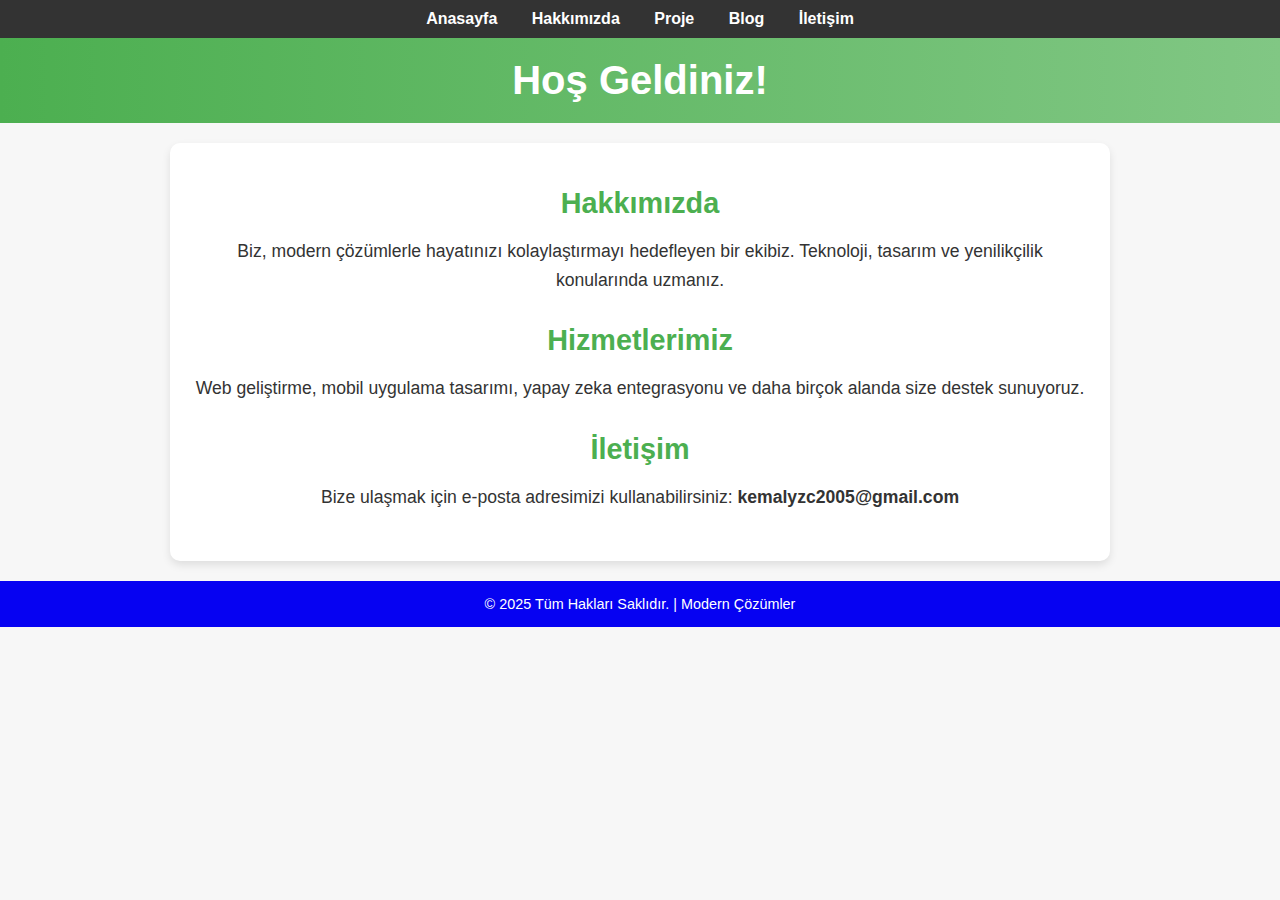
<file: index.html>
<!DOCTYPE html>
<html lang="tr">
<head>
    <meta charset="UTF-8">
    <meta name="viewport" content="width=device-width, initial-scale=1.0">
    <title>Ana Sayfa</title>
    <style>
        body {
            font-family: 'Arial', sans-serif;
            margin: 0;
            padding: 0;
            background-color: #f7f7f7;
            color: #333;
        }
        header {
            background: linear-gradient(to right, #4CAF50, #81C784);
            color: white;
            padding: 20px 0;
            text-align: center;
        }
        header h1 {
            font-size: 2.5rem;
            margin: 0;
        }
        nav {
            background-color: #333;
            color: white;
            padding: 10px 0;
            text-align: center;
        }
        nav a {
            color: white;
            text-decoration: none;
            margin: 0 15px;
            font-weight: bold;
            font-size: 1rem;
        }
        nav a:hover {
            text-decoration: underline;
        }
        main {
            max-width: 900px;
            margin: 20px auto;
            background: white;
            padding: 20px;
            border-radius: 10px;
            box-shadow: 0 4px 8px rgba(0, 0, 0, 0.1);
            text-align: center;
        }
        section {
            margin-bottom: 30px;
        }
        section h2 {
            color: #4CAF50;
            font-size: 1.8rem;
            margin-bottom: 10px;
        }
        section p {
            line-height: 1.6;
            font-size: 1.1rem;
            margin-bottom: 20px;
        }
        footer {
            background-color: #0602f2;
            color: white;
            text-align: center;
            padding: 15px 0;
            margin-top: 20px;
        }
        footer p {
            margin: 0;
            font-size: 0.9rem;
        }
    </style>
</head>
<body>
    
    <nav>
        <a href="index.html">Anasayfa</a>
        <a href="about.html">Hakkımızda</a>
        <a href="projects.html">Proje</a>
        <a href="blog.html">Blog</a>
        <a href="contact.html">İletişim</a>
    </nav>
    <header>
        <h1>Hoş Geldiniz!</h1>
    </header>
    <main>
        <section id="about">
            <h2>Hakkımızda</h2>
            <p>Biz, modern çözümlerle hayatınızı kolaylaştırmayı hedefleyen bir ekibiz. Teknoloji, tasarım ve yenilikçilik konularında uzmanız.</p>
        </section>
        <section id="services">
            <h2>Hizmetlerimiz</h2>
            <p>Web geliştirme, mobil uygulama tasarımı, yapay zeka entegrasyonu ve daha birçok alanda size destek sunuyoruz.</p>
        </section>
        <section id="contact">
            <h2>İletişim</h2>
            <p>Bize ulaşmak için e-posta adresimizi kullanabilirsiniz: <strong>kemalyzc2005@gmail.com</strong></p>
        </section>
    </main>
    <footer>
        <p>&copy; 2025 Tüm Hakları Saklıdır. | Modern Çözümler</p>
    </footer>
</body>
</html>
</file>
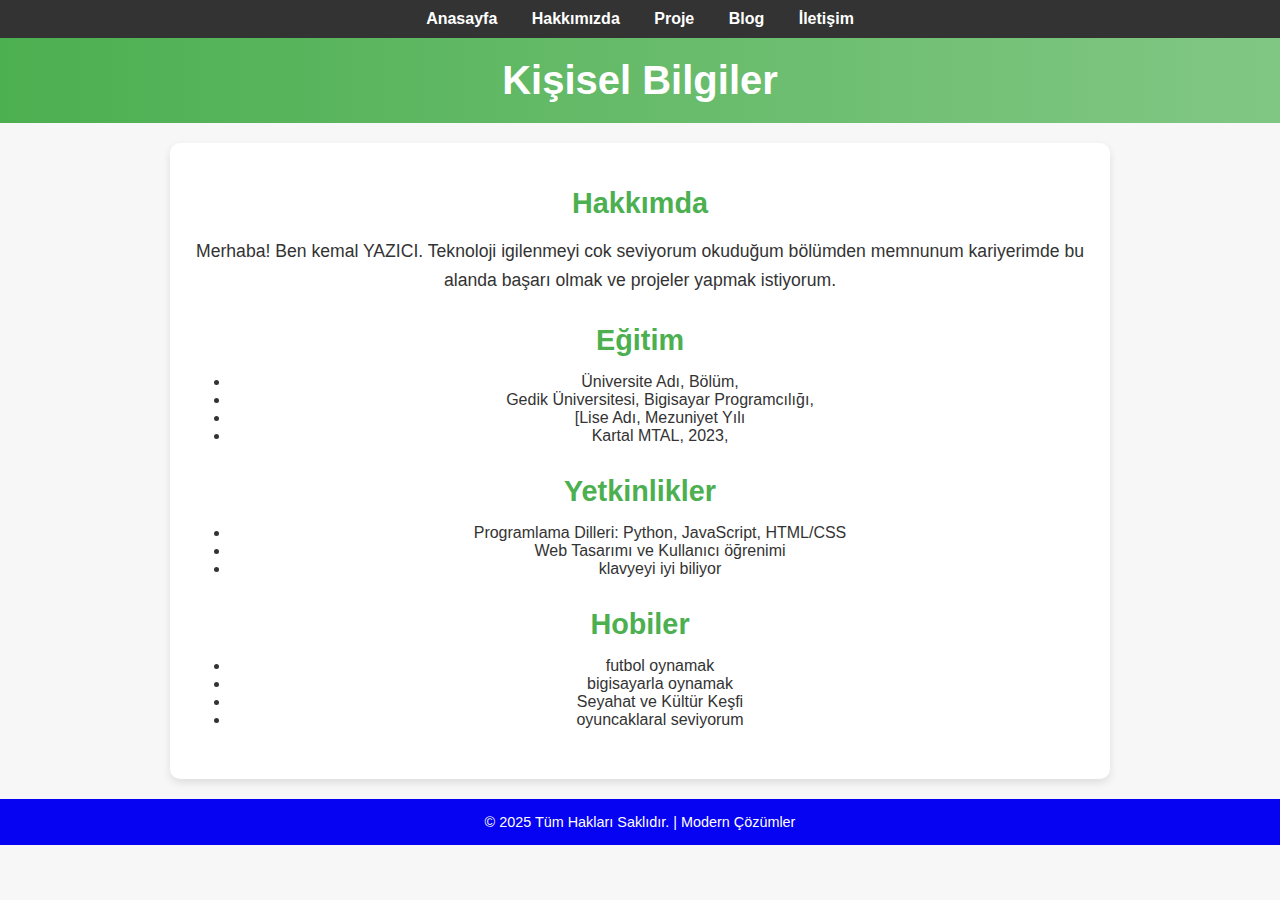
<file: about.html>
<html lang="tr">
<head>
    <meta charset="UTF-8">
    <meta name="viewport" content="width=device-width, initial-scale=1.0">
    <title>Hakkımızda</title>
    <style>
        body {
            font-family: 'Arial', sans-serif;
            margin: 0;
            padding: 0;
            background-color: #f7f7f7;
            color: #333;
        }
        header {
            background: linear-gradient(to right, #4CAF50, #81C784);
            color: white;
            padding: 20px 0;
            text-align: center;
        }
        header h1 {
            font-size: 2.5rem;
            margin: 0;
        }
        nav {
            background-color: #333;
            color: white;
            padding: 10px 0;
            text-align: center;
        }
        nav a {
            color: white;
            text-decoration: none;
            margin: 0 15px;
            font-weight: bold;
            font-size: 1rem;
        }
        nav a:hover {
            text-decoration: underline;
        }
        main {
            max-width: 900px;
            margin: 20px auto;
            background: white;
            padding: 20px;
            border-radius: 10px;
            box-shadow: 0 4px 8px rgba(0, 0, 0, 0.1);
            text-align: center;
        }
        section {
            margin-bottom: 30px;
        }
        section h2 {
            color: #4CAF50;
            font-size: 1.8rem;
            margin-bottom: 10px;
        }
        section p {
            line-height: 1.6;
            font-size: 1.1rem;
            margin-bottom: 20px;
        }
        footer {
            background-color: #0602f2;
            color: white;
            text-align: center;
            padding: 15px 0;
            margin-top: 20px;
        }
        footer p {
            margin: 0;
            font-size: 0.9rem;
        }
    </style>
</head>
<body>
    
    <nav>
        <a href="index.html">Anasayfa</a>
        <a href="about.html">Hakkımızda</a>
        <a href="projects.html">Proje</a>
        <a href="blog.html">Blog</a>
        <a href="contact.html">İletişim</a>
    </nav>

    <header>
        <h1>Kişisel Bilgiler</h1>
    </header>
    <main>
        <section>
            <h2>Hakkımda</h2>
            <p>Merhaba! Ben kemal YAZICI. Teknoloji igilenmeyi cok seviyorum okuduğum bölümden memnunum kariyerimde bu alanda başarı olmak ve projeler yapmak istiyorum.</p>
        </section>
        <section>
            <h2>Eğitim</h2>
            <ul>
                <li>Üniversite Adı, Bölüm,</li>
                <li>Gedik Üniversitesi, Bigisayar Programcılığı,</li>
                <li>[Lise Adı, Mezuniyet Yılı</li>
                <li>Kartal MTAL, 2023,</li>
            </ul>
        </section>
        <section>
            <h2>Yetkinlikler</h2>
            <ul>
                <li>Programlama Dilleri: Python, JavaScript, HTML/CSS</li>
                <li>Web Tasarımı ve Kullanıcı öğrenimi</li>
                <li>klavyeyi iyi biliyor</li>
                
            </ul>
        </section>
        <section>
            <h2>Hobiler</h2>
            <ul>
                <li>futbol oynamak</li>
                <li>bigisayarla oynamak</li>
                <li>Seyahat ve Kültür Keşfi</li>
                <li>oyuncaklaral seviyorum</li>
            </ul>
        </section>
      
    </main>
    <footer>
        <p>&copy; 2025 Tüm Hakları Saklıdır. | Modern Çözümler</p>
    </footer>
    </section>
</body>
</html>
</file>
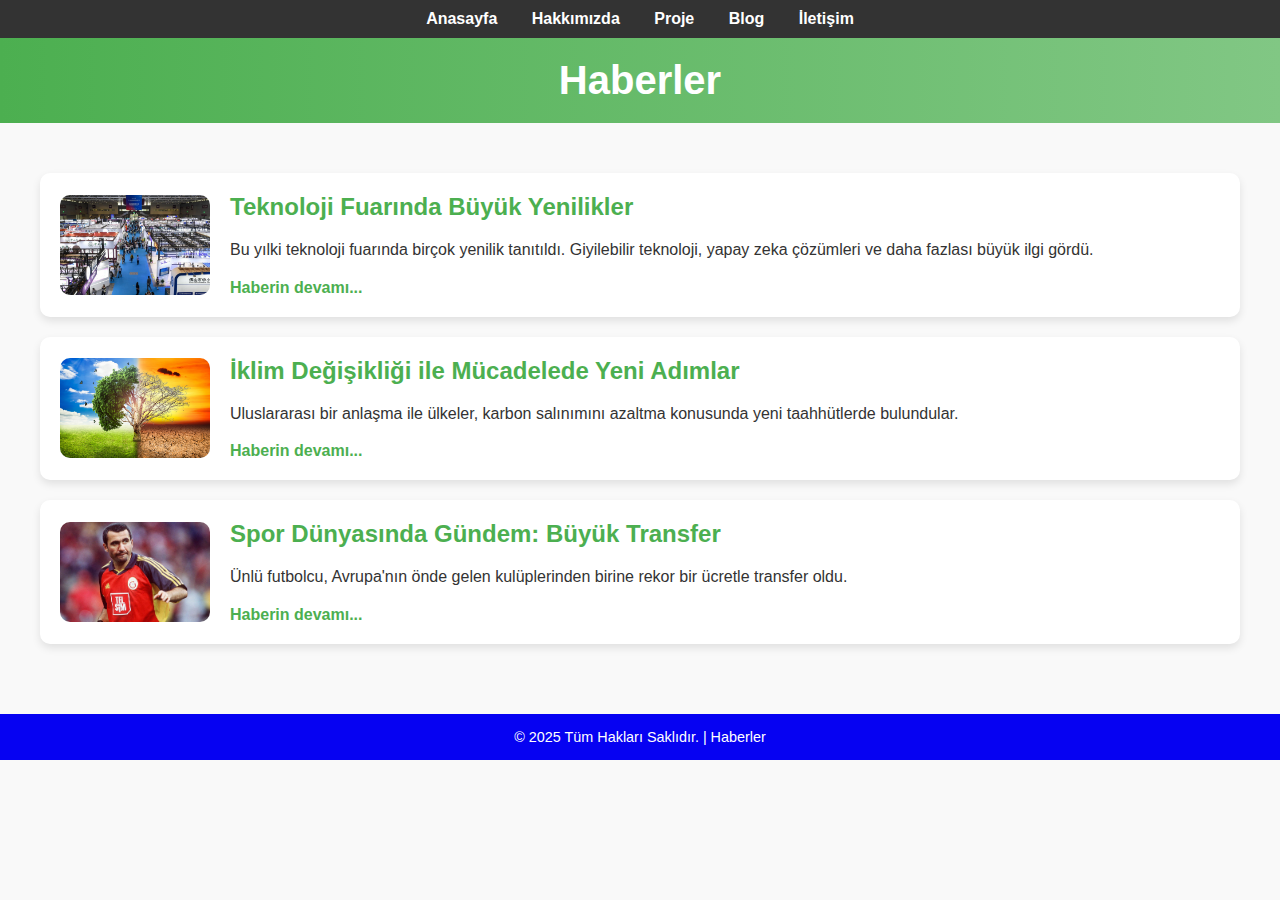
<file: blog.html>
<!DOCTYPE html>
<html lang="tr">
<head>
    <meta charset="UTF-8">
    <meta name="viewport" content="width=device-width, initial-scale=1.0">
    <title>Haberler</title>
    <style>
        body {
            font-family: Arial, sans-serif;
            margin: 0;
            padding: 0;
            background-color: #f9f9f9;
            color: #333;
        }
        header {
            background: linear-gradient(to right, #4CAF50, #81C784);
            color: white;
            text-align: center;
            padding: 20px 0;
        }
        header h1 {
            margin: 0;
            font-size: 2.5rem;
        }
        nav {
            background-color: #333;
            color: white;
            padding: 10px 0;
            text-align: center;
        }
        nav a {
            color: white;
            text-decoration: none;
            margin: 0 15px;
            font-weight: bold;
            font-size: 1rem;
        }
        nav a:hover {
            text-decoration: underline;
        }
        main {
            max-width: 1200px;
            margin: 30px auto;
            padding: 20px;
        }
        .news-card {
            background: white;
            margin-bottom: 20px;
            padding: 20px;
            border-radius: 10px;
            box-shadow: 0 4px 8px rgba(0, 0, 0, 0.1);
            display: flex;
            align-items: center;
        }
        .news-card img {
            width: 150px;
            height: 100px;
            margin-right: 20px;
            border-radius: 10px;
            object-fit: cover;
        }
        .news-card h2 {
            color: #4CAF50;
            font-size: 1.5rem;
            margin: 0 0 10px 0;
        }
        .news-card p {
            font-size: 1rem;
            line-height: 1.6;
        }
        .news-card a {
            color: #4CAF50;
            text-decoration: none;
            font-weight: bold;
        }
        .news-card a:hover {
            text-decoration: underline;
        }
        footer {
            background-color: #0602f2;
            color: white;
            text-align: center;
            padding: 15px 0;
            margin-top: 20px;
        }
        footer p {
            margin: 0;
            font-size: 0.9rem;
        }
    </style>
</head>
<body>
    <nav>
        <a href="index.html">Anasayfa</a>
        <a href="about.html">Hakkımızda</a>
        <a href="projects.html">Proje</a>
        <a href="blog.html">Blog</a>
        <a href="contact.html">İletişim</a>
    </nav>
    <header>
        <h1>Haberler</h1>
    </header>
    <main>
        <section class="news-card">
            <img src="fuar.jpg" alt="Haber Resmi">
            <div>
                <h2>Teknoloji Fuarında Büyük Yenilikler</h2>
                <p>Bu yılki teknoloji fuarında birçok yenilik tanıtıldı. Giyilebilir teknoloji, yapay zeka çözümleri ve daha fazlası büyük ilgi gördü.</p>
                <a href="#">Haberin devamı...</a>
            </div>
        </section>
        <section class="news-card">
            <img src="iklim.jpg" alt="Haber Resmi">
            <div>
                <h2>İklim Değişikliği ile Mücadelede Yeni Adımlar</h2>
                <p>Uluslararası bir anlaşma ile ülkeler, karbon salınımını azaltma konusunda yeni taahhütlerde bulundular.</p>
                <a href="#">Haberin devamı...</a>
            </div>
        </section>
        <section class="news-card">
            <img src="hagi.jpg" alt="Haber Resmi">
            <div>
                <h2>Spor Dünyasında Gündem: Büyük Transfer</h2>
                <p>Ünlü futbolcu, Avrupa'nın önde gelen kulüplerinden birine rekor bir ücretle transfer oldu.</p>
                <a href="#">Haberin devamı...</a>
            </div>
        </section>
    </main>
    <footer>
        <p>&copy; 2025 Tüm Hakları Saklıdır. | Haberler</p>
    </footer>
</body>
</html>
</file>
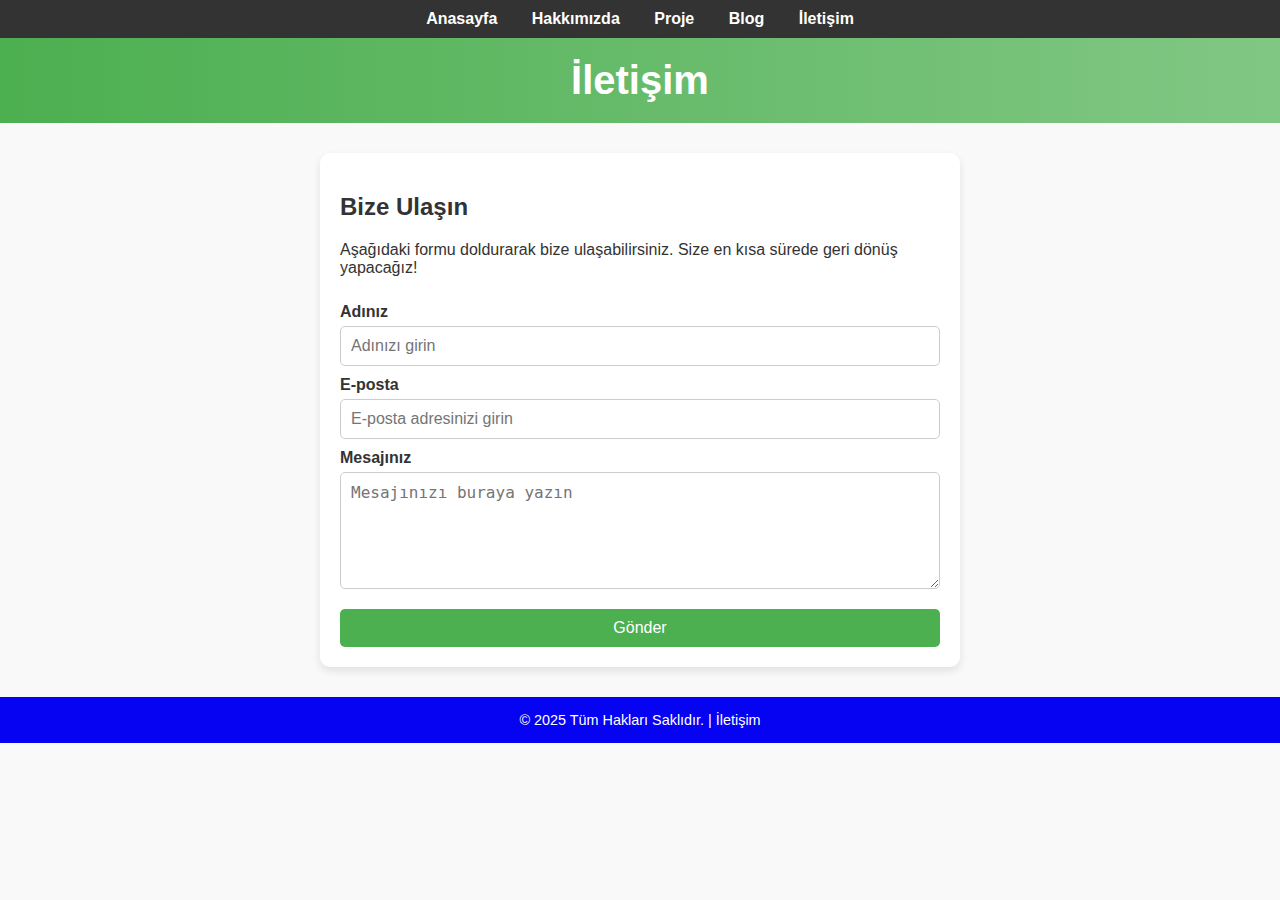
<file: contact.html>
<!DOCTYPE html>
<html lang="tr">
<head>
    <meta charset="UTF-8">
    <meta name="viewport" content="width=device-width, initial-scale=1.0">
    <title>İletişim</title>
    <style>
        body {
            font-family: Arial, sans-serif;
            margin: 0;
            padding: 0;
            background-color: #f9f9f9;
            color: #333;
        }
        header {
            background: linear-gradient(to right, #4CAF50, #81C784);
            color: white;
            text-align: center;
            padding: 20px 0;
        }
        header h1 {
            margin: 0;
            font-size: 2.5rem;
        }
        nav {
            background-color: #333;
            color: white;
            padding: 10px 0;
            text-align: center;
        }
        nav a {
            color: white;
            text-decoration: none;
            margin: 0 15px;
            font-weight: bold;
            font-size: 1rem;
        }
        nav a:hover {
            text-decoration: underline;
        }
        main {
            max-width: 600px;
            margin: 30px auto;
            padding: 20px;
            background: white;
            border-radius: 10px;
            box-shadow: 0 4px 8px rgba(0, 0, 0, 0.1);
        }
        form {
            display: flex;
            flex-direction: column;
        }
        label {
            margin: 10px 0 5px;
            font-weight: bold;
        }
        input, textarea {
            padding: 10px;
            font-size: 1rem;
            border: 1px solid #ccc;
            border-radius: 5px;
        }
        input:focus, textarea:focus {
            border-color: #4CAF50;
            outline: none;
        }
        button {
            margin-top: 20px;
            padding: 10px;
            font-size: 1rem;
            color: white;
            background-color: #4CAF50;
            border: none;
            border-radius: 5px;
            cursor: pointer;
        }
        button:hover {
            background-color: #45a049;
        }
        footer {
            background-color: #0602f2;
            color: white;
            text-align: center;
            padding: 15px 0;
            margin-top: 20px;
        }
        footer p {
            margin: 0;
            font-size: 0.9rem;
        }
    </style>
</head>
<body>
    <nav>
        <a href="index.html">Anasayfa</a>
        <a href="about.html">Hakkımızda</a>
        <a href="projects.html">Proje</a>
        <a href="blog.html">Blog</a>
        <a href="contact.html">İletişim</a>
    </nav>
    <header>
        <h1>İletişim</h1>
    </header>
    <main>
        <h2>Bize Ulaşın</h2>
        <p>Aşağıdaki formu doldurarak bize ulaşabilirsiniz. Size en kısa sürede geri dönüş yapacağız!</p>
        <form action="#" method="post">
            <label for="name">Adınız</label>
            <input type="text" id="name" name="name" placeholder="Adınızı girin" required>
            
            <label for="email">E-posta</label>
            <input type="email" id="email" name="email" placeholder="E-posta adresinizi girin" required>
            
            <label for="message">Mesajınız</label>
            <textarea id="message" name="message" rows="5" placeholder="Mesajınızı buraya yazın" required></textarea>
            
            <button type="submit">Gönder</button>
        </form>
    </main>
    <footer>
        <p>&copy; 2025 Tüm Hakları Saklıdır. | İletişim</p>
    </footer>
</body>
</html>
</file>
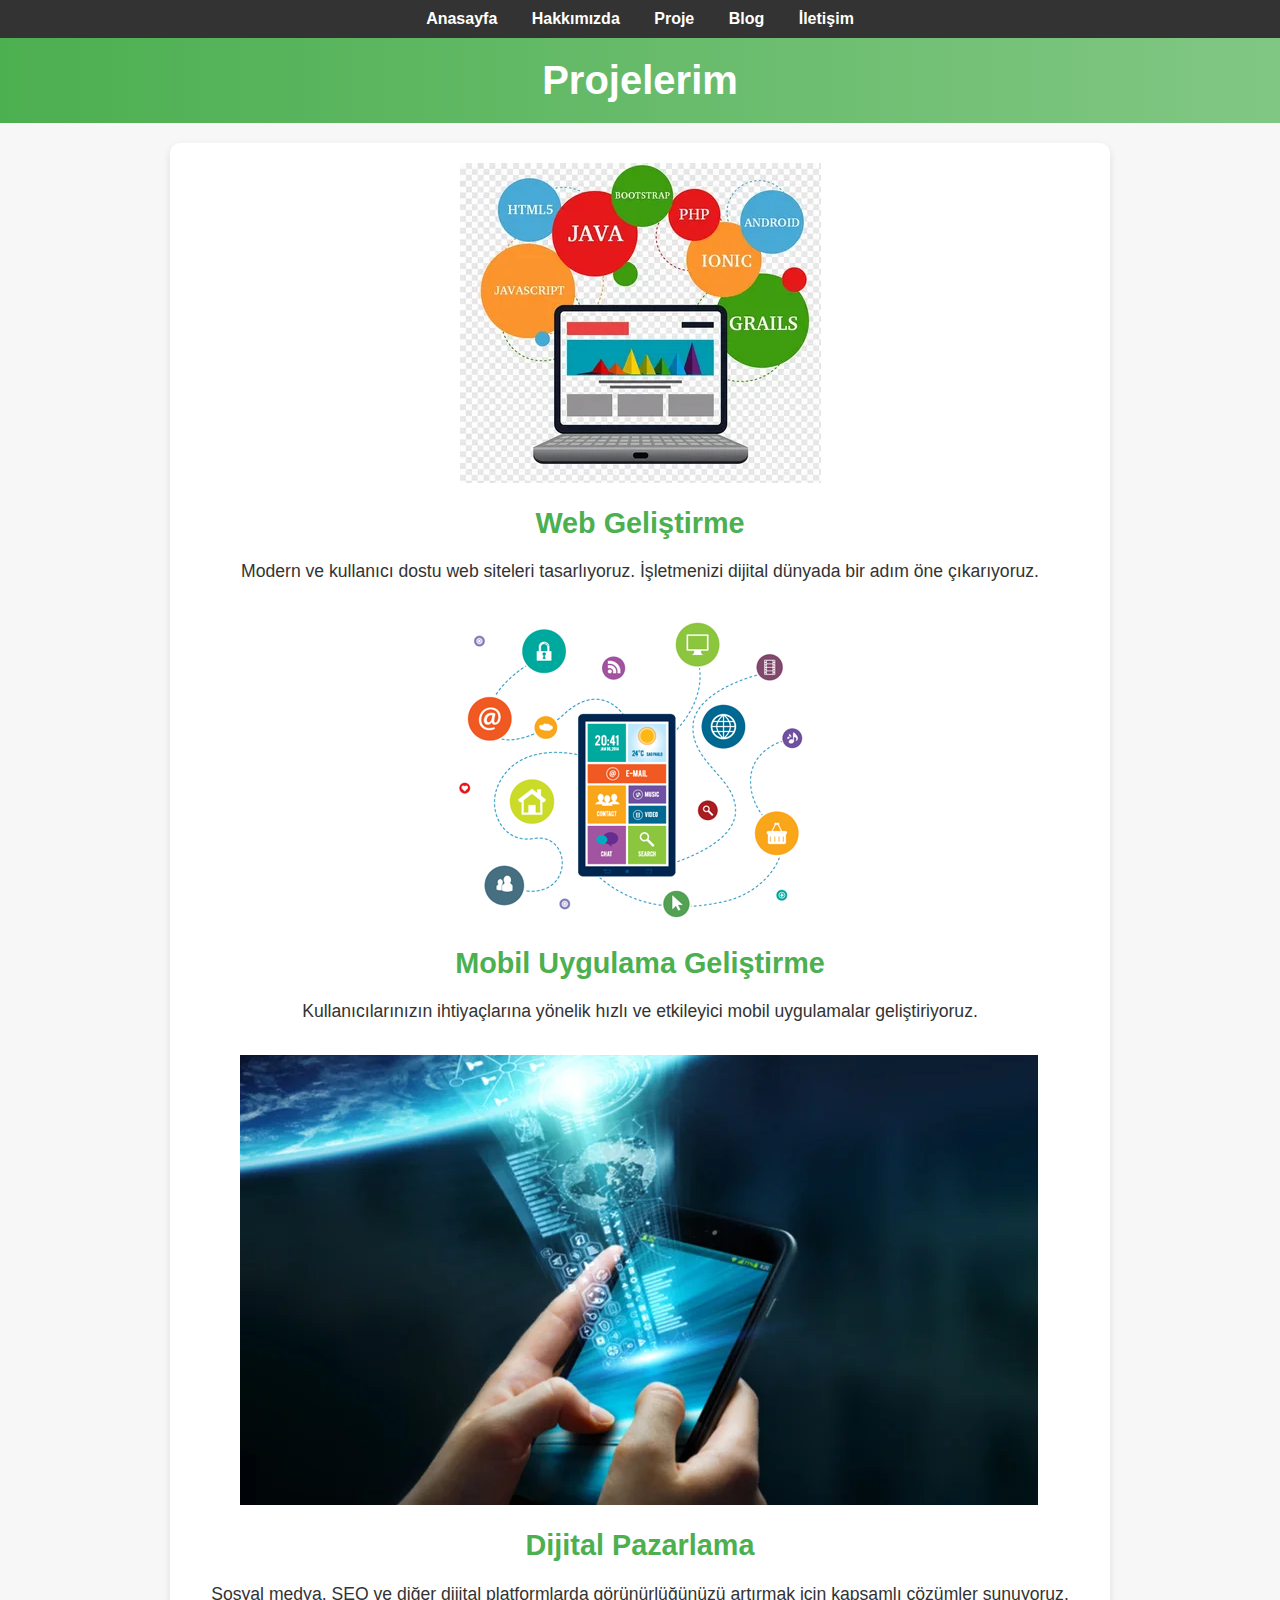
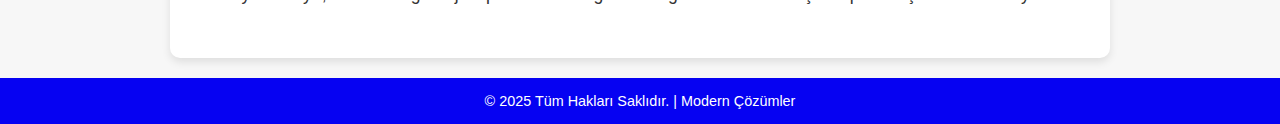
<file: projects.html>
<html lang="tr">
<head>
    <meta charset="UTF-8">
    <meta name="viewport" content="width=device-width, initial-scale=1.0">
    <title>Hakkımızda</title>
    <style>
        body {
            font-family: 'Arial', sans-serif;
            margin: 0;
            padding: 0;
            background-color: #f7f7f7;
            color: #333;
        }
        header {
            background: linear-gradient(to right, #4CAF50, #81C784);
            color: white;
            padding: 20px 0;
            text-align: center;
        }
        header h1 {
            font-size: 2.5rem;
            margin: 0;
        }
        nav {
            background-color: #333;
            color: white;
            padding: 10px 0;
            text-align: center;
        }
        nav a {
            color: white;
            text-decoration: none;
            margin: 0 15px;
            font-weight: bold;
            font-size: 1rem;
        }
        nav a:hover {
            text-decoration: underline;
        }
        main {
            max-width: 900px;
            margin: 20px auto;
            background: white;
            padding: 20px;
            border-radius: 10px;
            box-shadow: 0 4px 8px rgba(0, 0, 0, 0.1);
            text-align: center;
        }
        section {
            margin-bottom: 30px;
        }
        section h2 {
            color: #4CAF50;
            font-size: 1.8rem;
            margin-bottom: 10px;
        }
        section p {
            line-height: 1.6;
            font-size: 1.1rem;
            margin-bottom: 20px;
        }
        footer {
            background-color: #0602f2;
            color: white;
            text-align: center;
            padding: 15px 0;
            margin-top: 20px;
        }
        footer p {
            margin: 0;
            font-size: 0.9rem;
        }
    </style>
</head>
<body>
    
    <nav>
        <a href="index.html">Anasayfa</a>
        <a href="about.html">Hakkımızda</a>
        <a href="projects.html">Proje</a>
        <a href="blog.html">Blog</a>
        <a href="contact.html">İletişim</a>
    </nav>

    <header>
        <h1>Projelerim</h1>
    </header>
    <main>
        <section class="service">
            <img src="web.jpg" alt="Web Geliştirme">
            <div>
                <h2>Web Geliştirme</h2>
                <p>Modern ve kullanıcı dostu web siteleri tasarlıyoruz. İşletmenizi dijital dünyada bir adım öne çıkarıyoruz.</p>
            </div>
        </section>
        <section class="service">
            <img src="mobil.jpg" alt="Mobil Uygulama Geliştirme">
            <div>
                <h2>Mobil Uygulama Geliştirme</h2>
                <p>Kullanıcılarınızın ihtiyaçlarına yönelik hızlı ve etkileyici mobil uygulamalar geliştiriyoruz.</p>
            </div>
        </section>
        <section class="service">
            <img src="dijital.jpg" alt="Dijital Pazarlama">
            <div>
                <h2>Dijital Pazarlama</h2>
                <p>Sosyal medya, SEO ve diğer dijital platformlarda görünürlüğünüzü artırmak için kapsamlı çözümler sunuyoruz.</p>
            </div>
        </section>
    </main>
    <footer>
        <p>&copy; 2025 Tüm Hakları Saklıdır. | Modern Çözümler</p>
    </footer>
    </section>
</body>
</html>
</file>
